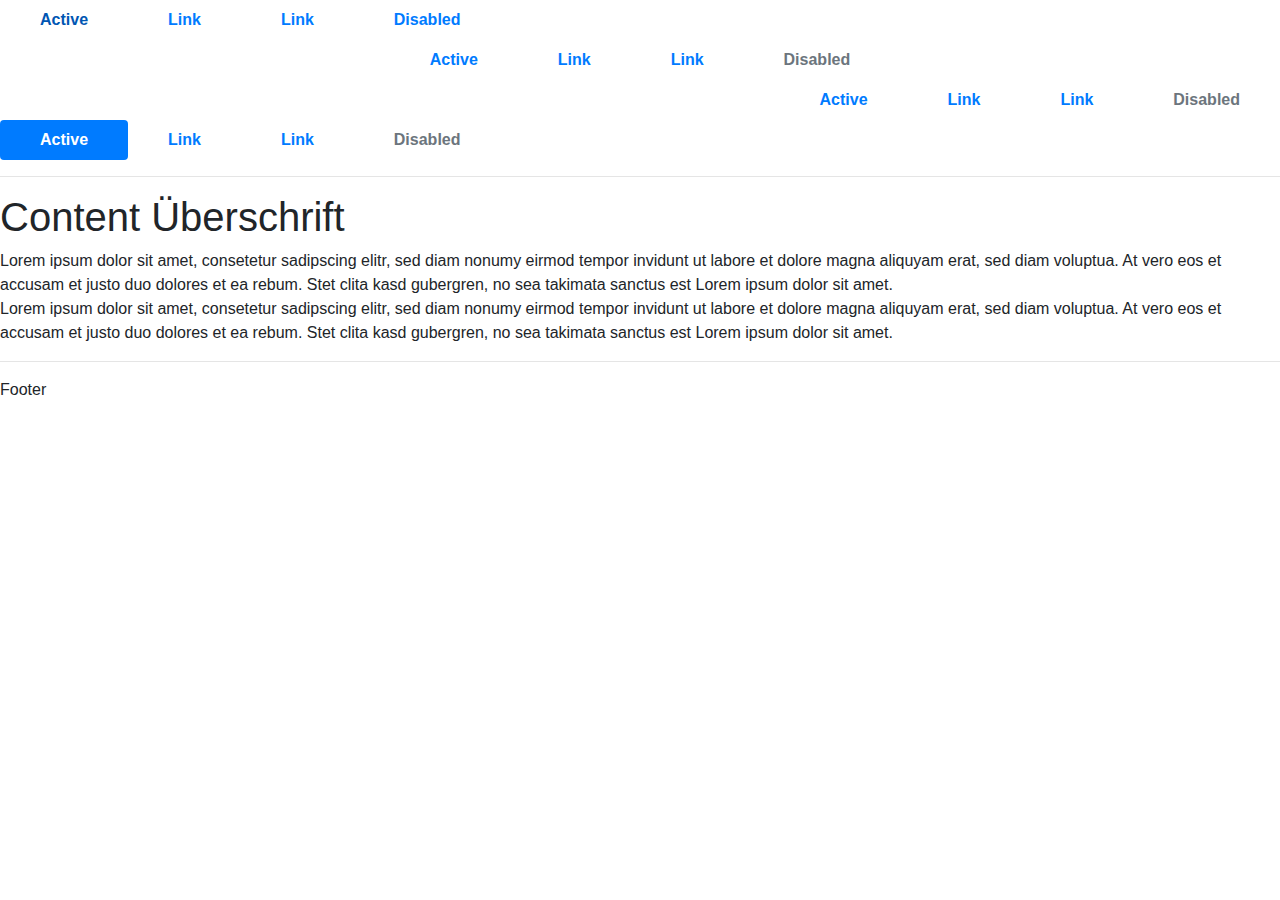
<file: 06_Bootstrap/01_Nav/index.html>
<!DOCTYPE html>
<html>
  <head>
    <title>Titel</title>    
    <link rel="stylesheet" href="bootstrap.css" />
    <link rel="stylesheet" href="style.css"/><!--Styling individualisieren-->
    
    
  </head>

  <body>
    <div class="site">
      <div>
        <ul class="nav"><!--Navigationsleiste Erste Variante-->
          <li class="nav-item">
            <a class="nav-link" href="#">Active</a>
          </li>
          <li class="nav-item">
            <a class="nav-link" href="#">Link</a>
          </li>
          <li class="nav-item">
            <a class="nav-link" href="#">Link</a>
          </li>
          <li class="nav-item">
            <a class="nav-link" href="#">Disabled</a>
          </li>
        </ul>
      </div>
      <div>
        <ul class="nav justify-content-center"><!--Navigationsleiste Zweite Variante-->
          <li class="nav-item">
            <a class="nav-link active" href="#">Active</a>
          </li>
          <li class="nav-item">
            <a class="nav-link" href="#">Link</a>
          </li>
          <li class="nav-item">
            <a class="nav-link" href="#">Link</a>
          </li>
          <li class="nav-item">
            <a
              class="nav-link disabled"
              href="#"
              tabindex="-1"
              aria-disabled="true"
              >Disabled</a
            >
          </li>
        </ul>
      </div>
      <div>
        <ul class="nav justify-content-end"><!--Navigationsleiste Dritte Variante-->
          <li class="nav-item">
            <a class="nav-link active" href="#">Active</a>
          </li>
          <li class="nav-item">
            <a class="nav-link" href="#">Link</a>
          </li>
          <li class="nav-item">
            <a class="nav-link" href="#">Link</a>
          </li>
          <li class="nav-item">
            <a
              class="nav-link disabled"
              href="#"
              tabindex="-1"
              aria-disabled="true"
              >Disabled</a
            >
          </li>
        </ul>
      </div>
      <div>
        <ul class="nav nav-pills"><!--Navigationsleiste Vierte Variante-->
          <li class="nav-item">
            <a class="nav-link active" href="#">Active</a>
          </li>
          <li class="nav-item">
            <a class="nav-link" href="#">Link</a>
          </li>
          <li class="nav-item">
            <a class="nav-link" href="#">Link</a>
          </li>
          <li class="nav-item">
            <a
              class="nav-link disabled"
              href="#"
              tabindex="-1"
              aria-disabled="true"
              >Disabled</a
            >
          </li>
        </ul>
      </div>
      <hr>

      <div class="content">        
        <h1>Content Überschrift</h1>
        <div>
          Lorem ipsum dolor sit amet, consetetur sadipscing elitr, sed diam
          nonumy eirmod tempor invidunt ut labore et dolore magna aliquyam erat,
          sed diam voluptua. At vero eos et accusam et justo duo dolores et ea
          rebum. Stet clita kasd gubergren, no sea takimata sanctus est Lorem
          ipsum dolor sit amet.
        </div>
        <div>
          Lorem ipsum dolor sit amet, consetetur sadipscing elitr, sed diam
          nonumy eirmod tempor invidunt ut labore et dolore magna aliquyam erat,
          sed diam voluptua. At vero eos et accusam et justo duo dolores et ea
          rebum. Stet clita kasd gubergren, no sea takimata sanctus est Lorem
          ipsum dolor sit amet.
        </div>
      </div>
      <hr>
      <div class="footer">Footer</div>
    </div>    
  </body>
</html>
</file>
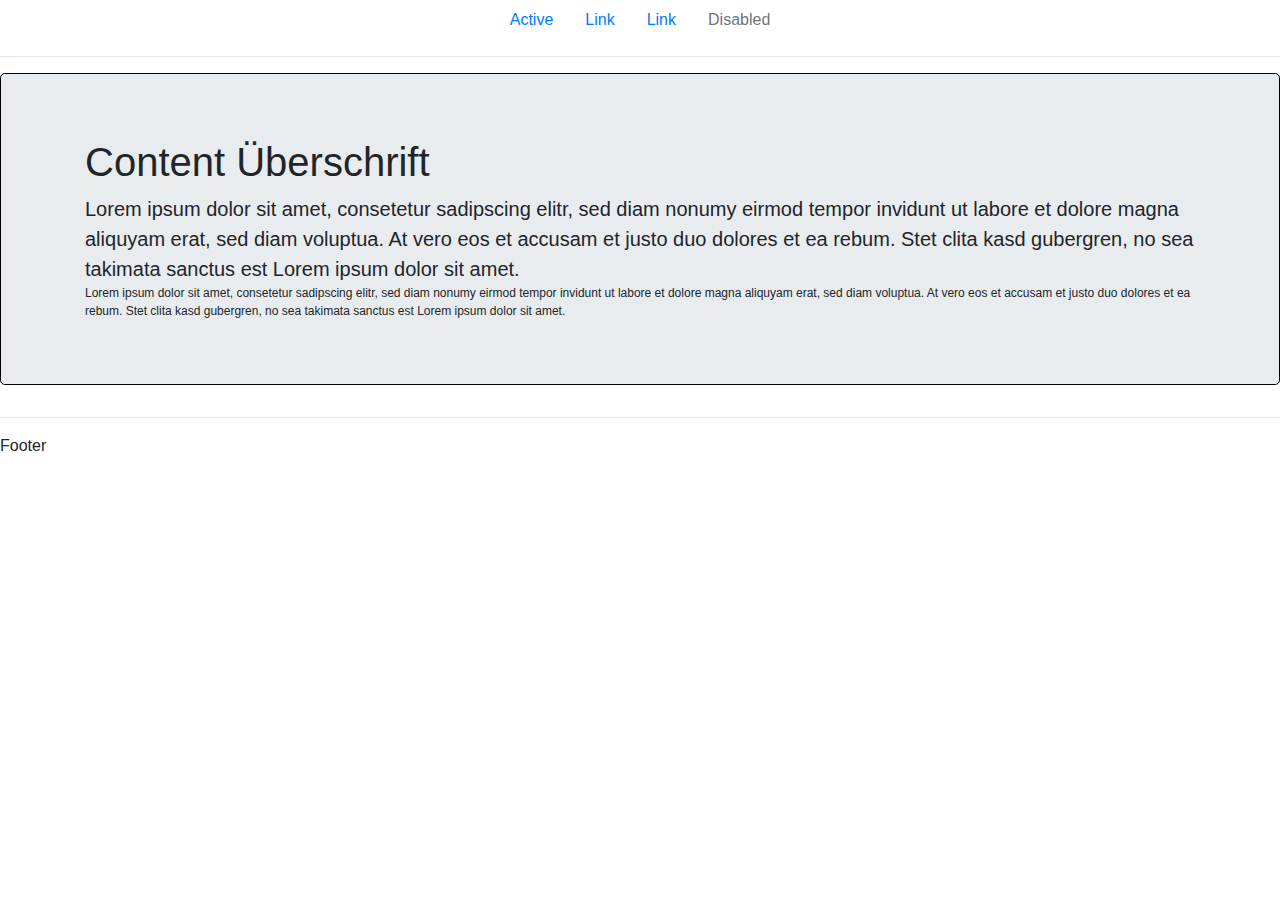
<file: 06_Bootstrap/02_Container/index.html>
<!DOCTYPE html>
<html>
  <head>
    <title>Titel</title>
    <link rel="stylesheet" href="bootstrap.css" />    
    <link rel="stylesheet" href="style.css" /> 

  </head>

  <body>
    <!--
      AUFGABE:

      0) Erstelle die Verbindung zu der CSS-Datei style.css im <head>-Bereich mit dem <link>-Tag
      

    -->
    <div class="site">
      <div>
        <ul class="nav justify-content-center">
          <li class="nav-item">
            <a class="nav-link active" href="#">Active</a>
          </li>
          <li class="nav-item">
            <a class="nav-link" href="#">Link</a>
          </li>
          <li class="nav-item">
            <a class="nav-link" href="#">Link</a>
          </li>
          <li class="nav-item">
            <a
              class="nav-link disabled"
              href="#"
              tabindex="-1"
              aria-disabled="true">Disabled</a>
          </li>
        </ul>
      </div>

      <hr>

      <div class="content">
        <div class="jumbotron">
          <div class="container">
            <h1>Content Überschrift</h1>
            <div class="lead">
              Lorem ipsum dolor sit amet, consetetur sadipscing elitr, sed diam
              nonumy eirmod tempor invidunt ut labore et dolore magna aliquyam
              erat,
              sed diam voluptua. At vero eos et accusam et justo duo dolores et
              ea
              rebum. Stet clita kasd gubergren, no sea takimata sanctus est
              Lorem
              ipsum dolor sit amet.
            </div>
            <div>
              Lorem ipsum dolor sit amet, consetetur sadipscing elitr, sed diam
              nonumy eirmod tempor invidunt ut labore et dolore magna aliquyam
              erat,
              sed diam voluptua. At vero eos et accusam et justo duo dolores et
              ea
              rebum. Stet clita kasd gubergren, no sea takimata sanctus est
              Lorem
              ipsum dolor sit amet.
            </div>
          </div>
        </div>
      </div>
      <hr>
      <div class="footer">Footer</div>
    </body>
  </html>
</file>
<file: 06_Bootstrap/01_Nav/style.css>
.nav-link {
    padding-left: 40px;
    padding-right: 40px;
    font-weight: bold;
}

/***
    AUFGABE:
    1) Erstelle die CSS-Klasse nav-link. Sie überschreibt die nav-link Klasse der bootstrap.css
    2) Wähle einen Innenabstand nach links mit 40px
    3) Wähle einen Innenabstand nach rechts mit 40px
    4) Wähle ein Schriftgewicht von bold
*/
</file>
<file: 06_Bootstrap/02_Container/style.css>
.jumbotron{
    font-size: 12px;
    border: 1px solid black;
}


/***
    AUFGABE:
    1) Erstelle die CSS-Klasse jumbotron. Sie überschreibt die jumbotron Klasse der bootstrap.css
    2) Wähle für die CSS-Klasse jumbotron die Schriftgröße 12px
    2) Wähle für die CSS-Klasse jumbotron den Rahmen 1px solid black
*/
</file>
